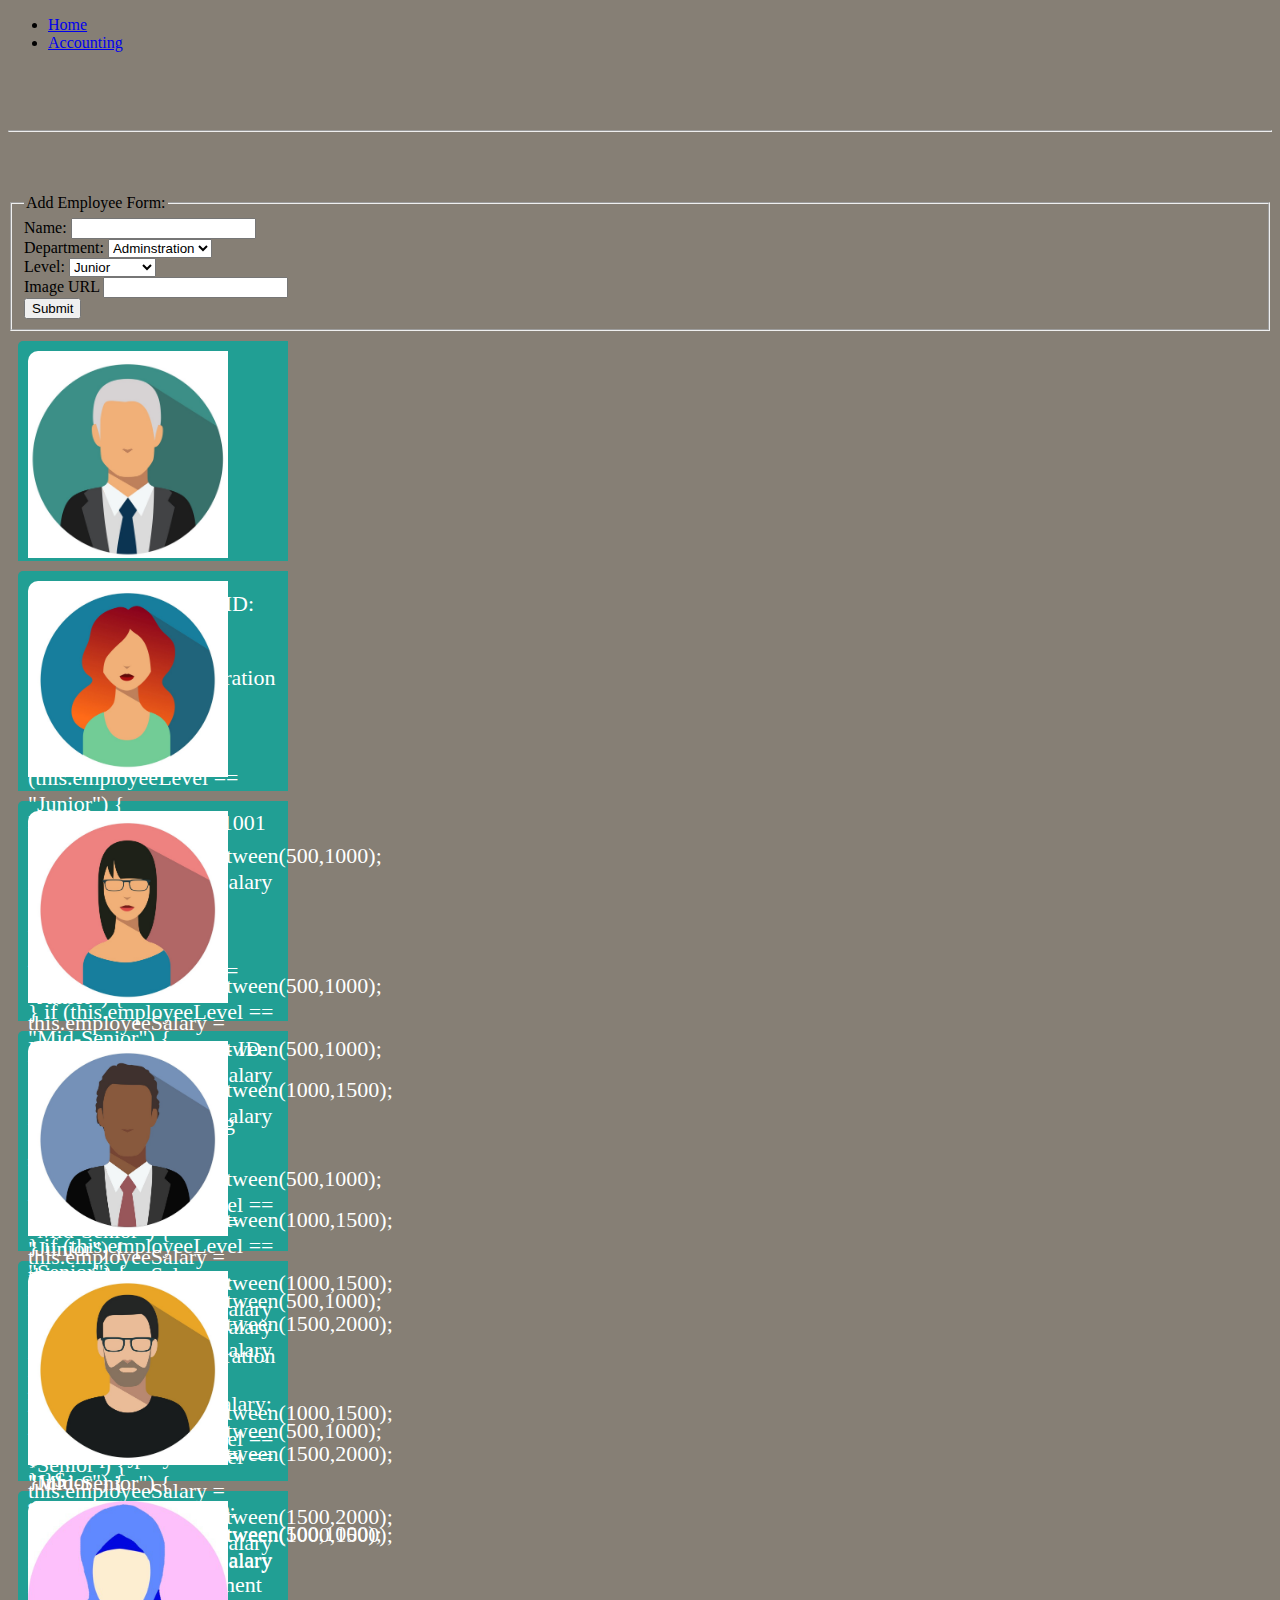
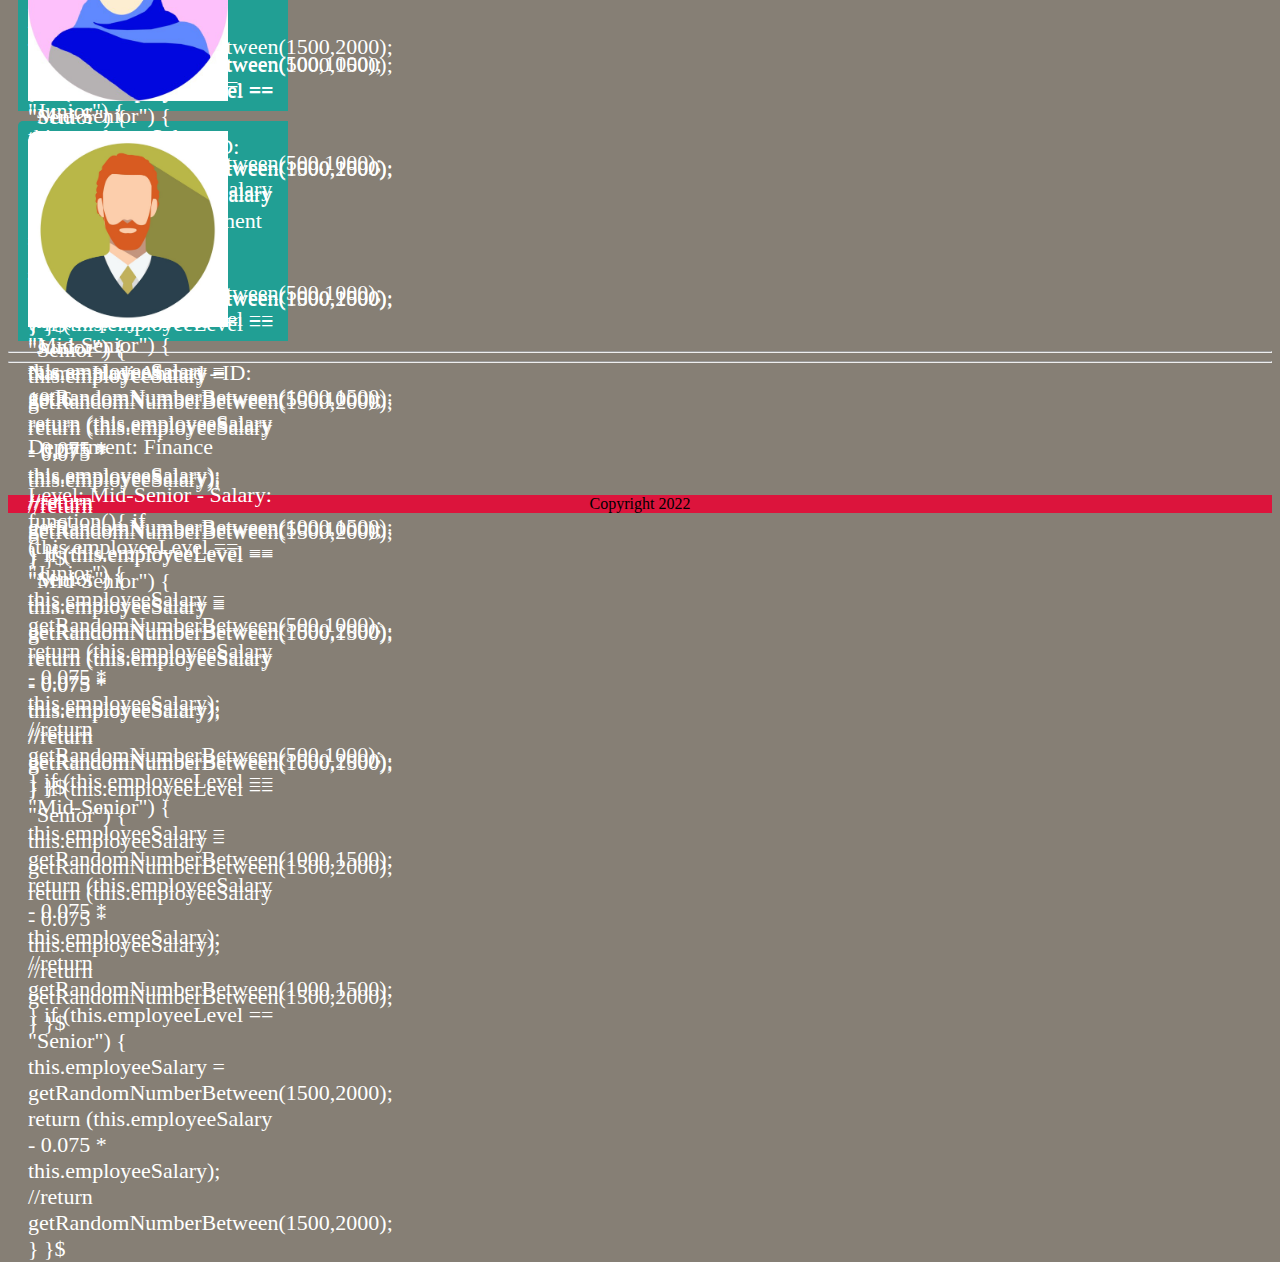
<file: index.html>
<!DOCTYPE html>
<html lang="en">
<head>
  <meta charset="UTF-8">
  <meta http-equiv="X-UA-Compatible" content="IE=edge">
  <meta name="viewport" content="width=device-width, initial-scale=1.0">
  <title>Document</title>
  <link rel="stylesheet" href="css/style.css">
</head>
<body>

  <header>
    <nav>
      <ul>
  
        <li>
          <a href="index.html">Home</a>
        </li>
        <li>
          <a href="accounting.html">Accounting</a>
        </li>
    
      </ul>
  
    </nav>

  </header>

<br><br><br><hr><br><br><br>


  <main>


    <form id="dataForm">

      <fieldset>
        <legend>Add Employee Form:</legend>
          
        <label for="name" id="nameLabel">Name: </label>
        <input type="text" name="fullName" id="name" required>
    
        <br>
    
        <label for="department">Department: </label>
        <select name="department" id="department">
          <option value="adminstration">Adminstration</option>
          <option value="marketing">Marketing</option>
          <option value="development">Development</option>
          <option value="finance">Finance</option>
        </select>
        <br>
    
        <label for="level">Level:</label>
        <select name="level" id="level">
          <option value="Junior">Junior</option>
          <option value="mid-senior">Mid-Senior</option>
          <option value="senior">Senior</option>
          
        </select>
        <br>
    
        <label for="image">Image URL</label>
        <input type="text" name="image" id="image">
        <br>
        
        <input type="submit" name="submit" id="submit" value="Submit">
        <!-- <button type="submit">Add a drink</button> -->
      </fieldset>

    </form>


    

    <div id="container">

    </div>

    



    <hr>
    <script src="js/app.js"> </script>
    <hr>



  </main>


<br><br><br><br><br><br>


  <footer>


    <p>
      Copyright 2022
    </p>


  </footer>


  
</body>
</html>
</file>
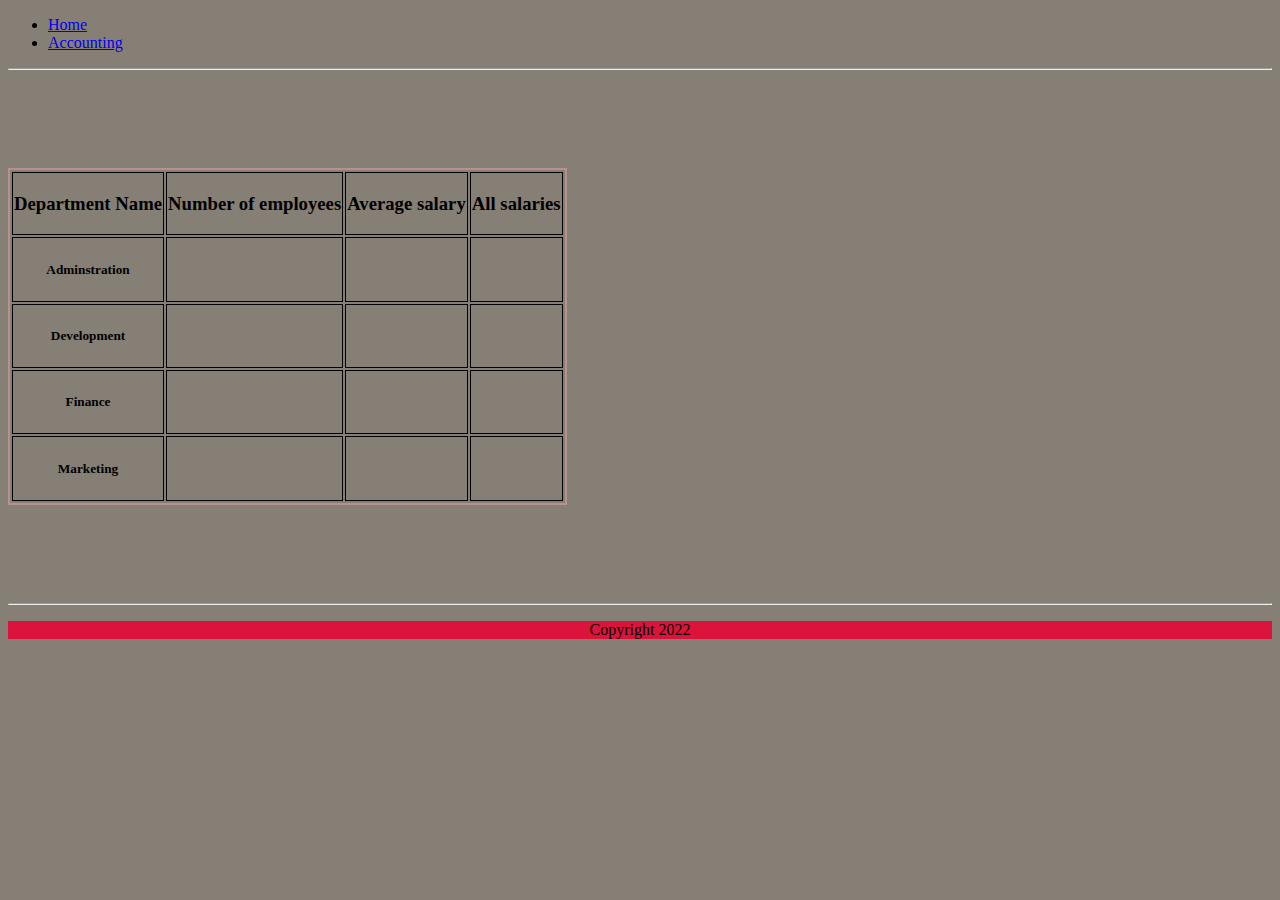
<file: accounting.html>
<!DOCTYPE html>
<html lang="en">
<head>
  <meta charset="UTF-8">
  <meta http-equiv="X-UA-Compatible" content="IE=edge">
  <meta name="viewport" content="width=device-width, initial-scale=1.0">
  <title>Document</title>
  <link rel="stylesheet" href="css/style.css">

</head>
<body>
  


  <header>
    <nav>
      <ul>
  
        <li>
          <a href="index.html">Home</a>
        </li>
        <li>
          <a href="accounting.html">Accounting</a>
        </li>
    
      </ul>
  
    </nav>

  </header>
  <hr>
  <br><br><br><br><br>

  <main>

    <table>
      <tr>
        <th>
          <h3>Department Name</h3>
        </th>
        <th>
          <h3>Number of employees</h3>
        </th>
        <th>
          <h3>Average salary</h3>
        </th>
        <th>
          <h3>All salaries</h3>
        </th>
      </tr>

      <tr>
        <th>
          <h5>
            Adminstration
          </h5>
        </th>
        <th id="employeesInAdmin"></th>
        <th id="avgSalaryInAdmin"></th>
        <th id="allSalariesInAdmin"></th>
      </tr>

      <tr>
        <th>
          <h5>
            Development
          </h5>
        </th>
        <th id="employeesInDev"></th>
        <th id="avgSalaryInDev"></th>
        <th id="allSalariesInDev"></th>
      </tr>

      <tr>
        <th>
          <h5>
            Finance
          </h5>
        </th>
        <th id="employeesInFinance"></th>
        <th id="avgSalaryInFinance"></th>
        <th id="allSalariesInFinance"></th>
      </tr>

      <tr>
        <th>
          <h5>
            Marketing
          </h5>
        </th>
        <th id="employessInMarket"></th>
        <th id="avgSalaryInMarket"></th>
        <th id="allSalariesInMarket"></th>
      </tr>

    </table>



  </main>




  <br><br><br><br><br>
  <hr>
  <footer>


    <p>
      Copyright 2022
    </p>


  </footer>




</body>
</html>
</file>
<file: css/style.css>
body{
  background-color: rgb(134, 127, 117);
}

footer{
  background: crimson;
}

footer p{
  text-align: center;
}

table {
  border: 2px solid rosybrown;
}

table th{
  border: 1px solid black;
}
</file>
